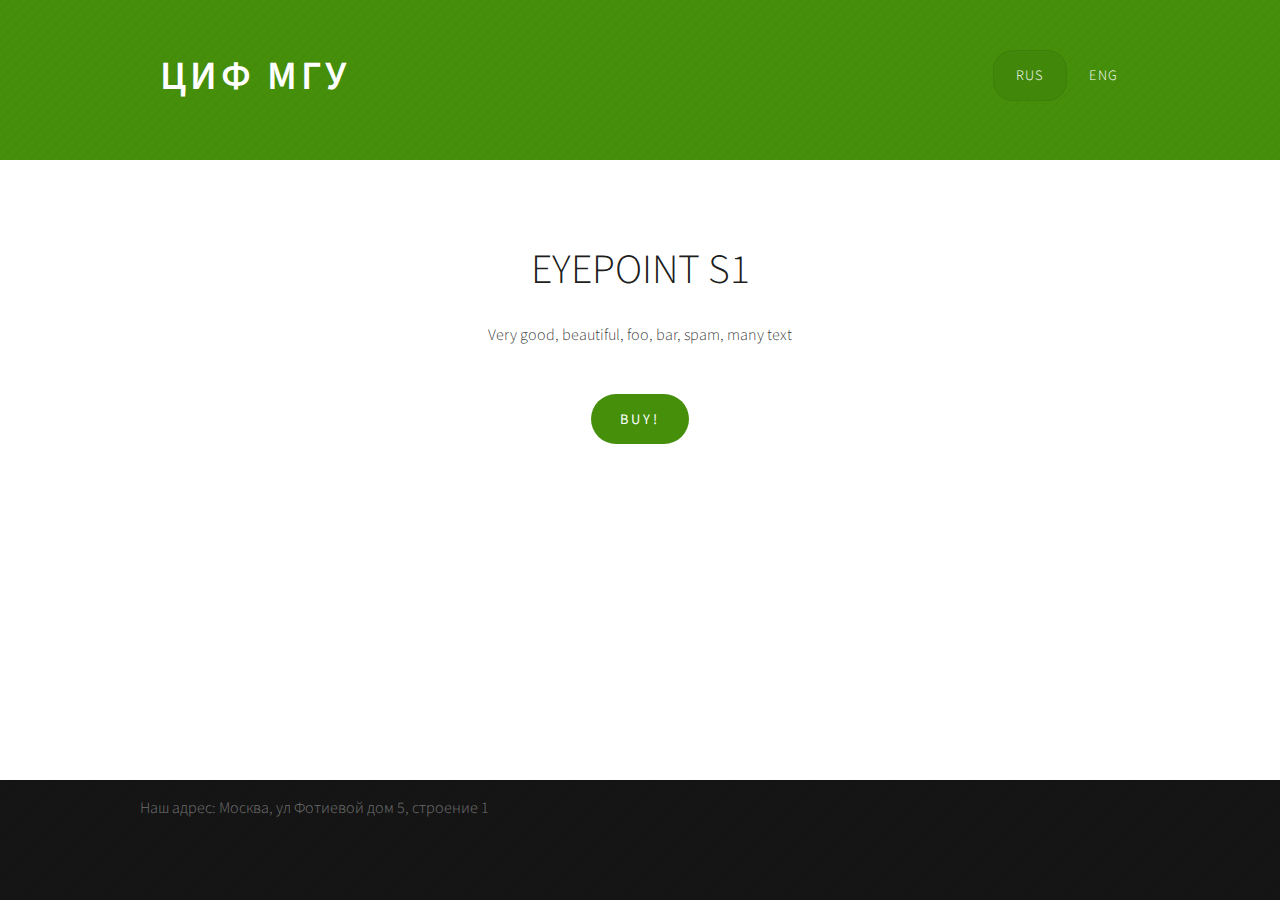
<file: mainapp/static/templated-verdant/index.html>
<!DOCTYPE html PUBLIC "-//W3C//DTD XHTML 1.0 Strict//EN" "http://www.w3.org/TR/xhtml1/DTD/xhtml1-strict.dtd">
<!--
Design by TEMPLATED
http://templated.co
Released for free under the Creative Commons Attribution License

Name       : Verdant 
Description: A two-column, fixed-width design with dark color scheme.
Version    : 1.0
Released   : 20130924

-->
<html xmlns="http://www.w3.org/1999/xhtml">
<head>
<meta http-equiv="Content-Type" content="text/html; charset=utf-8" />
<title></title>
<meta name="keywords" content="" />
<meta name="description" content="" />
<link href="http://fonts.googleapis.com/css?family=Source+Sans+Pro:200,300,400,600,700,900" rel="stylesheet" />
<link href="default.css" rel="stylesheet" type="text/css" media="all" />
<link href="fonts.css" rel="stylesheet" type="text/css" media="all" />

<!--[if IE 6]><link href="default_ie6.css" rel="stylesheet" type="text/css" /><![endif]-->

</head>
<body>
<div id="header-wrapper">
	<div id="header" class="container">
		<div id="logo">
			<h1><a href="#">ЦИФ МГУ</a></h1>
		</div>
		<div id="menu">
			<ul>
				<li class="current_page_item"><a href="#" accesskey="1" title="">Rus</a></li>
				<li><a href="#" accesskey="2" title="">Eng</a></li>
			</ul>
		</div>
	</div>
</div>
<div id="page-wrapper">
	<div id="page" class="container">
		<h2>EyePoint S1</h2>
		<p>Very good, beautiful, foo, bar, spam, many text</p>
		<a href="#" class="button">Buy!</a>
	</div>

</div>
<div id="footer">

	<div class="container">
	Наш адрес: Москва, ул Фотиевой дом 5, строение 1
	</div>
</div>
</body>
</html>
</file>
<file: mainapp/static/templated-verdant/default.css>
html, body
	{
		height: 100%;
	}
	
	body
	{
		margin: 0px;
		padding: 0px;
		background: #151515 url(images/bg.png) repeat;
		font-family: 'Source Sans Pro', sans-serif;
		font-size: 12pt;
		font-weight: 300;
		color: rgba(255,255,255,0.4);
	}
	
	
	h1, h2, h3
	{
		margin: 0;
		padding: 0;
	}
	
	p, ol, ul
	{
		margin-top: 0;
	}
	
	ol, ul
	{
		padding: 0;
		list-style: none;
	}
	
	p
	{
		line-height: 180%;
	}
	
	strong
	{
	}
	
	a
	{
		color: #4da00c;
	}
	
	a:hover
	{
		text-decoration: none;
	}
	
	.container
	{
		overflow: hidden;
		margin: 0em auto;
		width: 1000px;
	}
	
/*********************************************************************************/
/* Image Style                                                                   */
/*********************************************************************************/

	.image
	{
		display: inline-block;
	}
	
	.image img
	{
		display: block;
		width: 100%;
	}
	
	.image-full
	{
		display: block;
		width: 100%;
		margin: 0 0 0 0;
	}
	
	.image-left
	{
		float: left;
		margin: 0 2em 2em 0;
	}
	
	.image-centered
	{
		display: block;
		margin: 0 0 2em 0;
	}
	
	.image-centered img
	{
		margin: 0 auto;
		width: auto;
	}

/*********************************************************************************/
/* List Styles                                                                   */
/*********************************************************************************/

	ul.style2
	{
		margin: 0;
		padding-top: 1em;
		list-style: none;
	}
	
	ul.style2 li
	{
		border-top: 1px solid rgba(255,255,255,0.05);
		padding: 0.80em 0 0.80em 0;
		font-family: 0.80em;
	}
	
	ul.style2 li:before
	{
		display: inline-block;
		padding: 4px;
		background: #DB3256;
	}
	
	ul.style2 a
	{
		display: inline-block;
		color: rgba(255,255,255,0.5);
	}
	
	ul.style2 li:first-child
	{
		border-top: 0;
		padding-top: 0;
	}


/*********************************************************************************/
/* Social Icon Styles                                                            */
/*********************************************************************************/

	ul.contact
	{
		margin: 0;
		padding: 0em 0em 0em 0em;
		list-style: none;
	}
	
	ul.contact li
	{
		display: inline-block;
		padding: 0em 0.30em;
		font-size: 1em;
	}
	
	ul.contact li span
	{
		display: none;
		margin: 0;
		padding: 0;
	}
	
	ul.contact li a
	{
		color: #FFF;
	}
	
	ul.contact li a:before
	{
		display: inline-block;
		background: #3f3f3f;
		width: 40px;
		height: 40px;
		line-height: 40px;
		text-align: center;
		color: #FFFFFF;
	}
	
	ul.contact li a.icon-twitter:before { background: #2DAAE4; }
	ul.contact li a.icon-facebook:before { background: #39599F; }
	ul.contact li a.icon-dribbble:before { background: #C4376B;	}
	ul.contact li a.icon-tumblr:before { background: #31516A; }
	ul.contact li a.icon-rss:before { background: #F2600B; }

/*********************************************************************************/
/* Button Style                                                                  */
/*********************************************************************************/

	.button
	{
		display: inline-block;
		margin-top: 2em;
		padding: 1em 2em 1em 2em;
		background: #458f0b;
		border-radius: 30px;
		letter-spacing: 0.20em;
		text-decoration: none;
		text-transform: uppercase;
		font-weight: 400;
		font-size: 0.90em;
		color: #FFF;
	}
	
	.button:before
	{
		display: inline-block;
		background: #FFC31F;
		margin-right: 1em;
		width: 40px;
		height: 40px;
		line-height: 40px;
		border-radius: 20px;
		text-align: center;
		color: #272925;
	}
		
/*********************************************************************************/
/* 4-column                                                                      */
/*********************************************************************************/

	.box1,
	.box2,
	.box3,
	.box4
	{
		width: 235px;
	}
	
	.box1,
	.box2,
	.box3
	{
		float: left;
		margin-right: 20px;
	}
	
	.box4
	{
		float: right;
	}
	
/*********************************************************************************/
/* 3-column                                                                      */
/*********************************************************************************/

	.boxA,
	.boxB,
	.boxC
	{
		width: 320px;
	}

	.boxA,
	.boxB
	{
		float: left;
		margin-right: 20px;
	}
	
	.boxC
	{
		float: right;
	}

/*********************************************************************************/
/* 2-column                                                                      */
/*********************************************************************************/

	.tbox1,
	.tbox2
	{
		width: 490px;
	}
	
	.tbox1
	{
		float: left;
	}

	.tbox2
	{
		float: right;
	}

/*********************************************************************************/
/* Header                                                                        */
/*********************************************************************************/

	#header-wrapper
	{
		overflow: hidden;
		background: #458f0b url(images/bg.png) repeat;
		height: auto;
	}

	#header
	{
		overflow: hidden;
		position: relative;
		padding: 5em 0em;
	}

/*********************************************************************************/
/* Logo                                                                          */
/*********************************************************************************/

	#logo
	{
		position: absolute;
		top: 2.5em;
		left: 0;
	}
	
	#logo h1
	{
		padding: 0.20em 0.50em;
		letter-spacing: 0.10em;
		font-size: 2.5em;
		font-weight: 600;
	}
	
	#logo a
	{
		text-decoration: none;
		text-transform: uppercase;
		color: #FFF;
	}

/*********************************************************************************/
/* Menu                                                                          */
/*********************************************************************************/

	#menu
	{
		position: absolute;
		top: 4em;
		right: 0;
	}
	
	#menu ul
	{
		display: inline-block;
	}
	
	#menu li
	{
		display: block;
		float: left;
		text-align: center;
	}
	
	#menu li a, #menu li span
	{
		padding: 1em 1.5em;
		letter-spacing: 0.10em;
		text-decoration: none;
		text-transform: uppercase;
		font-size: 0.90em;
		color: #FFF;
	}
	
	#menu li:hover a, #menu li.active a, #menu li.active span
	{
	}
	
	#menu .current_page_item a
	{
		background: #41880a;
		border: 1px solid #3d7f0b;
		border-radius: 20px;
	}
	
	#menu .icon
	{
	}

/*********************************************************************************/
/* Banner                                                                        */
/*********************************************************************************/

	#banner
	{
		border-top: 20px solid #FFF;
		border-left: 20px solid #FFF;
		border-right: 20px solid #FFF;
	}

	#banner img
	{
	}

/*********************************************************************************/
/* Page                                                                          */
/*********************************************************************************/

	#page-wrapper
	{
		overflow: hidden;
		padding: 5em 0em 0em 0em;
		background: #FFF;
		height: 60%
	}

	#page
	{
		text-align: center;
	}

	#page h2
	{
		padding-bottom: 0.50em;
		text-transform: uppercase;
		font-size: 2.6em;
		font-weight: 300;
		color: rgba(0,0,0,0.9);
	}
	
	#page p
	{
		color: rgba(0,0,0,0.8);
	}

/*********************************************************************************/
/* Content                                                                       */
/*********************************************************************************/

	#content
	{
	}

/*********************************************************************************/
/* Sidebar                                                                       */
/*********************************************************************************/

	#sidebar
	{
	}

/*********************************************************************************/
/* Featured                                                                      */
/*********************************************************************************/

	#featured
	{
		overflow: hidden;
	}

	#featured h2
	{
		padding-bottom: 1em;
		text-transform: uppercase;
		font-size: 1.8em;
		font-weight: 300;
	}

	#featured img
	{
		margin-bottom: 2em;
	}

/*********************************************************************************/
/* Portfolio                                                                     */
/*********************************************************************************/

	#portfolio
	{
		overflow: hidden;
		padding: 5em 0em;
	}

	#portfolio h2
	{
		padding-bottom: 1em;
		text-transform: uppercase;
		font-size: 1.8em;
		font-weight: 300;
		color: rgba(255,255,255,0.8);
	}

	#portfolio p
	{
		letter-spacing: 0.10em;
	}

/*********************************************************************************/
/* Footer                                                                        */
/*********************************************************************************/

	#footer
	{
		overflow: hidden;
		padding: 1em 0em 1em 0em;
		border-top: 1px solid rgba(0,0,0,0.08);
	}
	
	#footer .boxA,
	#footer .boxB,
	#footer .boxC
	{
	}
	
	#footer .boxA
	{
	}
	
	#footer .box
	{
		margin-bottom: 4em;
	}
	
	#footer img
	{
		margin-bottom: 2em;
	}
	
	#footer h3
	{
		padding-bottom: 1em;
		text-transform: uppercase;
		font-size: 1.8em;
		font-weight: 300;
		color: rgba(255,255,255,0.8);
	}
	
	#footer .link
	{
		display: block;
		padding-top: 1em;
		text-transform: uppercase;
		text-decoration: none;
		font-weight: 700;
		color: rgba(0,0,0,0.8);
	}
	
/*********************************************************************************/
/* Copyright                                                                     */
/*********************************************************************************/

	#copyright
	{
		overflow: hidden;
		padding: 5em 0em;
		border-top: 1px solid rgba(255,255,255,0.05);
	}
	
	#copyright p
	{
		letter-spacing: 0.20em;
		text-align: center;
		text-transform: uppercase;
		font-size: 0.90em;
		color: rgba(255,255,255,0.2);
	}
	
	#copyright a
	{
		text-decoration: none;
		color: rgba(255,255,255,0.4);
	}
</file>
<file: mainapp/static/templated-verdant/fonts.css>
@charset 'UTF-8';

@font-face
{
	font-family: 'FontAwesome';
	src: url('fonts/fontawesome-webfont.eot?v=3.0.1');
	src: url('fonts/fontawesome-webfont.eot?#iefix&v=3.0.1') format('embedded-opentype'),
	     url('fonts/fontawesome-webfont.woff?v=3.0.1') format('woff'),
	     url('fonts/fontawesome-webfont.ttf?v=3.0.1') format('truetype'),
	     url('fonts/fontawesome-webfont.svg#FontAwesome') format('svg');
	font-weight: normal;
	font-style: normal;
}

@font-face
{
	font-family: 'Font-Awesome-Social';
	src: url('fonts/fontawesome-social-webfont.eot');
	src: url('fonts/fontawesome-social-webfont.eot?#iefix') format('embedded-opentype'),
	     url('fonts/fontawesome-social-webfont.woff') format('woff'),
		 url('fonts/fontawesome-social-webfont.ttf') format('truetype'),
		 url('fonts/fontawesome-social-webfont.svg#Font-Awesome-More') format('svg');
	font-weight: normal;
	font-style: normal;
}

/*********************************************************************************/
/* Icons                                                                         */
/*********************************************************************************/

	/*
		Powered by:
		
		Font Awesome (http://fortawesome.github.com/Font-Awesome/)
		Font Awesome More (http://gregoryloucas.github.com/Font-Awesome-More/)
	*/

	.icon
	{
		text-decoration: none;
	}

		.icon:before
		{
			font-size: 1.25em;
			text-decoration: none;
			font-family: FontAwesome;
			font-weight: normal;
			font-style: normal;
			-webkit-text-rendering: optimizeLegibility;
			-moz-text-rendering: optimizeLegibility;
			-ms-text-rendering: optimizeLegibility;
			-o-text-rendering: optimizeLegibility;
			text-rendering: optimizeLegibility;
			-webkit-font-smoothing: antialiased;
			-moz-font-smoothing: antialiased;
			-ms-font-smoothing: antialiased;
			-o-font-smoothing: antialiased;
			font-smoothing: antialiased;
			-webkit-font-feature-settings: "liga" 1, "dlig" 1;
			-moz-font-feature-settings: "liga=1, dlig=1";
			-ms-font-feature-settings: "liga" 1, "dlig" 1;
			-o-font-feature-settings: "liga" 1, "dlig" 1;
			font-feature-settings: "liga" 1, "dlig" 1;
		}

		.icon-glass:before                { content: "\f000"; }
		.icon-music:before                { content: "\f001"; }
		.icon-search:before               { content: "\f002"; }
		.icon-envelope:before             { content: "\f003"; }
		.icon-heart:before                { content: "\f004"; }
		.icon-star:before                 { content: "\f005"; }
		.icon-star-empty:before           { content: "\f006"; }
		.icon-user:before                 { content: "\f007"; }
		.icon-film:before                 { content: "\f008"; }
		.icon-th-large:before             { content: "\f009"; }
		.icon-th:before                   { content: "\f00a"; }
		.icon-th-list:before              { content: "\f00b"; }
		.icon-ok:before                   { content: "\f00c"; }
		.icon-remove:before               { content: "\f00d"; }
		.icon-zoom-in:before              { content: "\f00e"; }

		.icon-zoom-out:before             { content: "\f010"; }
		.icon-off:before                  { content: "\f011"; }
		.icon-signal:before               { content: "\f012"; }
		.icon-cog:before                  { content: "\f013"; }
		.icon-trash:before                { content: "\f014"; }
		.icon-home:before                 { content: "\f015"; }
		.icon-file:before                 { content: "\f016"; }
		.icon-time:before                 { content: "\f017"; }
		.icon-road:before                 { content: "\f018"; }
		.icon-download-alt:before         { content: "\f019"; }
		.icon-download:before             { content: "\f01a"; }
		.icon-upload:before               { content: "\f01b"; }
		.icon-inbox:before                { content: "\f01c"; }
		.icon-play-circle:before          { content: "\f01d"; }
		.icon-repeat:before               { content: "\f01e"; }

		/* \f020 doesn't work in Safari. all shifted one down */
		.icon-refresh:before              { content: "\f021"; }
		.icon-list-alt:before             { content: "\f022"; }
		.icon-lock:before                 { content: "\f023"; }
		.icon-flag:before                 { content: "\f024"; }
		.icon-headphones:before           { content: "\f025"; }
		.icon-volume-off:before           { content: "\f026"; }
		.icon-volume-down:before          { content: "\f027"; }
		.icon-volume-up:before            { content: "\f028"; }
		.icon-qrcode:before               { content: "\f029"; }
		.icon-barcode:before              { content: "\f02a"; }
		.icon-tag:before                  { content: "\f02b"; }
		.icon-tags:before                 { content: "\f02c"; }
		.icon-book:before                 { content: "\f02d"; }
		.icon-bookmark:before             { content: "\f02e"; }
		.icon-print:before                { content: "\f02f"; }

		.icon-camera:before               { content: "\f030"; }
		.icon-font:before                 { content: "\f031"; }
		.icon-bold:before                 { content: "\f032"; }
		.icon-italic:before               { content: "\f033"; }
		.icon-text-height:before          { content: "\f034"; }
		.icon-text-width:before           { content: "\f035"; }
		.icon-align-left:before           { content: "\f036"; }
		.icon-align-center:before         { content: "\f037"; }
		.icon-align-right:before          { content: "\f038"; }
		.icon-align-justify:before        { content: "\f039"; }
		.icon-list:before                 { content: "\f03a"; }
		.icon-indent-left:before          { content: "\f03b"; }
		.icon-indent-right:before         { content: "\f03c"; }
		.icon-facetime-video:before       { content: "\f03d"; }
		.icon-picture:before              { content: "\f03e"; }

		.icon-pencil:before               { content: "\f040"; }
		.icon-map-marker:before           { content: "\f041"; }
		.icon-adjust:before               { content: "\f042"; }
		.icon-tint:before                 { content: "\f043"; }
		.icon-edit:before                 { content: "\f044"; }
		.icon-share:before                { content: "\f045"; }
		.icon-check:before                { content: "\f046"; }
		.icon-move:before                 { content: "\f047"; }
		.icon-step-backward:before        { content: "\f048"; }
		.icon-fast-backward:before        { content: "\f049"; }
		.icon-backward:before             { content: "\f04a"; }
		.icon-play:before                 { content: "\f04b"; }
		.icon-pause:before                { content: "\f04c"; }
		.icon-stop:before                 { content: "\f04d"; }
		.icon-forward:before              { content: "\f04e"; }

		.icon-fast-forward:before         { content: "\f050"; }
		.icon-step-forward:before         { content: "\f051"; }
		.icon-eject:before                { content: "\f052"; }
		.icon-chevron-left:before         { content: "\f053"; }
		.icon-chevron-right:before        { content: "\f054"; }
		.icon-plus-sign:before            { content: "\f055"; }
		.icon-minus-sign:before           { content: "\f056"; }
		.icon-remove-sign:before          { content: "\f057"; }
		.icon-ok-sign:before              { content: "\f058"; }
		.icon-question-sign:before        { content: "\f059"; }
		.icon-info-sign:before            { content: "\f05a"; }
		.icon-screenshot:before           { content: "\f05b"; }
		.icon-remove-circle:before        { content: "\f05c"; }
		.icon-ok-circle:before            { content: "\f05d"; }
		.icon-ban-circle:before           { content: "\f05e"; }

		.icon-arrow-left:before           { content: "\f060"; }
		.icon-arrow-right:before          { content: "\f061"; }
		.icon-arrow-up:before             { content: "\f062"; }
		.icon-arrow-down:before           { content: "\f063"; }
		.icon-share-alt:before            { content: "\f064"; }
		.icon-resize-full:before          { content: "\f065"; }
		.icon-resize-small:before         { content: "\f066"; }
		.icon-plus:before                 { content: "\f067"; }
		.icon-minus:before                { content: "\f068"; }
		.icon-asterisk:before             { content: "\f069"; }
		.icon-exclamation-sign:before     { content: "\f06a"; }
		.icon-gift:before                 { content: "\f06b"; }
		.icon-leaf:before                 { content: "\f06c"; }
		.icon-fire:before                 { content: "\f06d"; }
		.icon-eye-open:before             { content: "\f06e"; }

		.icon-eye-close:before            { content: "\f070"; }
		.icon-warning-sign:before         { content: "\f071"; }
		.icon-plane:before                { content: "\f072"; }
		.icon-calendar:before             { content: "\f073"; }
		.icon-random:before               { content: "\f074"; }
		.icon-comment:before              { content: "\f075"; }
		.icon-magnet:before               { content: "\f076"; }
		.icon-chevron-up:before           { content: "\f077"; }
		.icon-chevron-down:before         { content: "\f078"; }
		.icon-retweet:before              { content: "\f079"; }
		.icon-shopping-cart:before        { content: "\f07a"; }
		.icon-folder-close:before         { content: "\f07b"; }
		.icon-folder-open:before          { content: "\f07c"; }
		.icon-resize-vertical:before      { content: "\f07d"; }
		.icon-resize-horizontal:before    { content: "\f07e"; }

		.icon-bar-chart:before            { content: "\f080"; }
		.icon-twitter-sign:before         { content: "\f081"; }
		.icon-facebook-sign:before        { content: "\f082"; }
		.icon-camera-retro:before         { content: "\f083"; }
		.icon-key:before                  { content: "\f084"; }
		.icon-cogs:before                 { content: "\f085"; }
		.icon-comments:before             { content: "\f086"; }
		.icon-thumbs-up:before            { content: "\f087"; }
		.icon-thumbs-down:before          { content: "\f088"; }
		.icon-star-half:before            { content: "\f089"; }
		.icon-heart-empty:before          { content: "\f08a"; }
		.icon-signout:before              { content: "\f08b"; }
		.icon-linkedin-sign:before        { content: "\f08c"; }
		.icon-pushpin:before              { content: "\f08d"; }
		.icon-external-link:before        { content: "\f08e"; }

		.icon-signin:before               { content: "\f090"; }
		.icon-trophy:before               { content: "\f091"; }
		.icon-github-sign:before          { content: "\f092"; }
		.icon-upload-alt:before           { content: "\f093"; }
		.icon-lemon:before                { content: "\f094"; }
		.icon-phone:before                { content: "\f095"; }
		.icon-check-empty:before          { content: "\f096"; }
		.icon-bookmark-empty:before       { content: "\f097"; }
		.icon-phone-sign:before           { content: "\f098"; }
		.icon-twitter:before              { content: "\f099"; }
		.icon-facebook:before             { content: "\f09a"; }
		.icon-github:before               { content: "\f09b"; }
		.icon-unlock:before               { content: "\f09c"; }
		.icon-credit-card:before          { content: "\f09d"; }
		.icon-rss:before                  { content: "\f09e"; }

		.icon-hdd:before                  { content: "\f0a0"; }
		.icon-bullhorn:before             { content: "\f0a1"; }
		.icon-bell:before                 { content: "\f0a2"; }
		.icon-certificate:before          { content: "\f0a3"; }
		.icon-hand-right:before           { content: "\f0a4"; }
		.icon-hand-left:before            { content: "\f0a5"; }
		.icon-hand-up:before              { content: "\f0a6"; }
		.icon-hand-down:before            { content: "\f0a7"; }
		.icon-circle-arrow-left:before    { content: "\f0a8"; }
		.icon-circle-arrow-right:before   { content: "\f0a9"; }
		.icon-circle-arrow-up:before      { content: "\f0aa"; }
		.icon-circle-arrow-down:before    { content: "\f0ab"; }
		.icon-globe:before                { content: "\f0ac"; }
		.icon-wrench:before               { content: "\f0ad"; }
		.icon-tasks:before                { content: "\f0ae"; }

		.icon-filter:before               { content: "\f0b0"; }
		.icon-briefcase:before            { content: "\f0b1"; }
		.icon-fullscreen:before           { content: "\f0b2"; }

		.icon-group:before                { content: "\f0c0"; }
		.icon-link:before                 { content: "\f0c1"; }
		.icon-cloud:before                { content: "\f0c2"; }
		.icon-beaker:before               { content: "\f0c3"; }
		.icon-cut:before                  { content: "\f0c4"; }
		.icon-copy:before                 { content: "\f0c5"; }
		.icon-paper-clip:before           { content: "\f0c6"; }
		.icon-save:before                 { content: "\f0c7"; }
		.icon-sign-blank:before           { content: "\f0c8"; }
		.icon-reorder:before              { content: "\f0c9"; }
		.icon-list-ul:before              { content: "\f0ca"; }
		.icon-list-ol:before              { content: "\f0cb"; }
		.icon-strikethrough:before        { content: "\f0cc"; }
		.icon-underline:before            { content: "\f0cd"; }
		.icon-table:before                { content: "\f0ce"; }

		.icon-magic:before                { content: "\f0d0"; }
		.icon-truck:before                { content: "\f0d1"; }
		.icon-pinterest:before            { content: "\f0d2"; }
		.icon-pinterest-sign:before       { content: "\f0d3"; }
		.icon-google-plus-sign:before     { content: "\f0d4"; }
		.icon-google-plus:before          { content: "\f0d5"; }
		.icon-money:before                { content: "\f0d6"; }
		.icon-caret-down:before           { content: "\f0d7"; }
		.icon-caret-up:before             { content: "\f0d8"; }
		.icon-caret-left:before           { content: "\f0d9"; }
		.icon-caret-right:before          { content: "\f0da"; }
		.icon-columns:before              { content: "\f0db"; }
		.icon-sort:before                 { content: "\f0dc"; }
		.icon-sort-down:before            { content: "\f0dd"; }
		.icon-sort-up:before              { content: "\f0de"; }

		.icon-envelope-alt:before         { content: "\f0e0"; }
		.icon-linkedin:before             { content: "\f0e1"; }
		.icon-undo:before                 { content: "\f0e2"; }
		.icon-legal:before                { content: "\f0e3"; }
		.icon-dashboard:before            { content: "\f0e4"; }
		.icon-comment-alt:before          { content: "\f0e5"; }
		.icon-comments-alt:before         { content: "\f0e6"; }
		.icon-bolt:before                 { content: "\f0e7"; }
		.icon-sitemap:before              { content: "\f0e8"; }
		.icon-umbrella:before             { content: "\f0e9"; }
		.icon-paste:before                { content: "\f0ea"; }
		.icon-lightbulb:before            { content: "\f0eb"; }
		.icon-exchange:before             { content: "\f0ec"; }
		.icon-cloud-download:before       { content: "\f0ed"; }
		.icon-cloud-upload:before         { content: "\f0ee"; }

		.icon-user-md:before              { content: "\f0f0"; }
		.icon-stethoscope:before          { content: "\f0f1"; }
		.icon-suitcase:before             { content: "\f0f2"; }
		.icon-bell-alt:before             { content: "\f0f3"; }
		.icon-coffee:before               { content: "\f0f4"; }
		.icon-food:before                 { content: "\f0f5"; }
		.icon-file-alt:before             { content: "\f0f6"; }
		.icon-building:before             { content: "\f0f7"; }
		.icon-hospital:before             { content: "\f0f8"; }
		.icon-ambulance:before            { content: "\f0f9"; }
		.icon-medkit:before               { content: "\f0fa"; }
		.icon-fighter-jet:before          { content: "\f0fb"; }
		.icon-beer:before                 { content: "\f0fc"; }
		.icon-h-sign:before               { content: "\f0fd"; }
		.icon-plus-sign-alt:before        { content: "\f0fe"; }

		.icon-double-angle-left:before    { content: "\f100"; }
		.icon-double-angle-right:before   { content: "\f101"; }
		.icon-double-angle-up:before      { content: "\f102"; }
		.icon-double-angle-down:before    { content: "\f103"; }
		.icon-angle-left:before           { content: "\f104"; }
		.icon-angle-right:before          { content: "\f105"; }
		.icon-angle-up:before             { content: "\f106"; }
		.icon-angle-down:before           { content: "\f107"; }
		.icon-desktop:before              { content: "\f108"; }
		.icon-laptop:before               { content: "\f109"; }
		.icon-tablet:before               { content: "\f10a"; }
		.icon-mobile-phone:before         { content: "\f10b"; }
		.icon-circle-blank:before         { content: "\f10c"; }
		.icon-quote-left:before           { content: "\f10d"; }
		.icon-quote-right:before          { content: "\f10e"; }

		.icon-spinner:before              { content: "\f110"; }
		.icon-circle:before               { content: "\f111"; }
		.icon-reply:before                { content: "\f112"; }
		.icon-github-alt:before           { content: "\f113"; }
		.icon-folder-close-alt:before     { content: "\f114"; }
		.icon-folder-open-alt:before      { content: "\f115"; }

		.icon-blogger-sign:before,.icon-blogger:before,.icon-delicious:before,.icon-dribbble-sign:before,.icon-dribbble:before,.icon-dropbox:before,.icon-drupal:before,.icon-evernote-sign:before,.icon-evernote:before,.icon-flickr-sign:before,.icon-flickr:before,.icon-forrst-sign:before,.icon-forrst:before,.icon-foursquare-sign:before,.icon-foursquare:before,.icon-git-fork:before,.icon-hacker-news:before,.icon-instagram:before,.icon-lastfm-sign:before,.icon-lastfm:before,.icon-paypal:before,.icon-picasa-sign:before,.icon-picasa:before,.icon-reddit:before,.icon-share-this-sign:before,.icon-share-this:before,.icon-skype:before,.icon-soundcloud:before,.icon-spotify:before,.icon-stack-overflow:before,.icon-tumblr-sign:before,.icon-tumblr:before,.icon-vimeo-sign:before,.icon-vimeo:before,.icon-wordpress-sign:before,.icon-wordpress:before,.icon-yelp-sign:before,.icon-yelp:before,.icon-youtube-sign:before,.icon-youtube:before              {font-family:'Font-Awesome-Social'; }

		.icon-dropbox:before              { content: "\f300"; }
		.icon-drupal:before               { content: "\f301"; }
		.icon-git-fork:before             { content: "\f302"; }
		.icon-instagram:before            { content: "\f303"; }
		.icon-share-this-sign:before      { content: "\f304"; }
		.icon-share-this:before           { content: "\f305"; }
		.icon-foursquare-sign:before      { content: "\f306"; }
		.icon-foursquare:before           { content: "\f307"; }
		.icon-hacker-news:before          { content: "\f308"; }
		.icon-skype:before                { content: "\f309"; }
		.icon-spotify:before              { content: "\f30a"; }
		.icon-soundcloud:before           { content: "\f30b"; }
		.icon-paypal:before               { content: "\f30c"; }
		.icon-youtube-sign:before         { content: "\f30d"; }
		.icon-youtube:before              { content: "\f30e"; }
		.icon-reddit:before               { content: "\f30f"; }
		.icon-blogger-sign:before         { content: "\f310"; }
		.icon-blogger:before              { content: "\f311"; }
		.icon-dribbble-sign:before        { content: "\f312"; }
		.icon-dribbble:before             { content: "\f313"; }
		.icon-evernote-sign:before        { content: "\f314"; }
		.icon-evernote:before             { content: "\f315"; }
		.icon-flickr-sign:before          { content: "\f316"; }
		.icon-flickr:before               { content: "\f317"; }
		.icon-forrst-sign:before          { content: "\f318"; }
		.icon-forrst:before               { content: "\f319"; }
		.icon-delicious:before            { content: "\f31a"; }
		.icon-lastfm-sign:before          { content: "\f31b"; }
		.icon-lastfm:before               { content: "\f31c"; }
		.icon-picasa-sign:before          { content: "\f31d"; }
		.icon-picasa:before               { content: "\f31e"; }
		.icon-stack-overflow:before       { content: "\f320"; }
		.icon-tumblr-sign:before          { content: "\f321"; }
		.icon-tumblr:before               { content: "\f322"; }
		.icon-vimeo-sign:before           { content: "\f323"; }
		.icon-vimeo:before                { content: "\f324"; }
		.icon-wordpress-sign:before       { content: "\f325"; }
		.icon-wordpress:before            { content: "\f326"; }
		.icon-yelp-sign:before            { content: "\f327"; }
		.icon-yelp:before                 { content: "\f328"; }
		.icon-cloud-upload:before		  { content: "\f0ee"; }
		.icon-cloud-download:before		  { content: "\f0ed"; }
</file>
